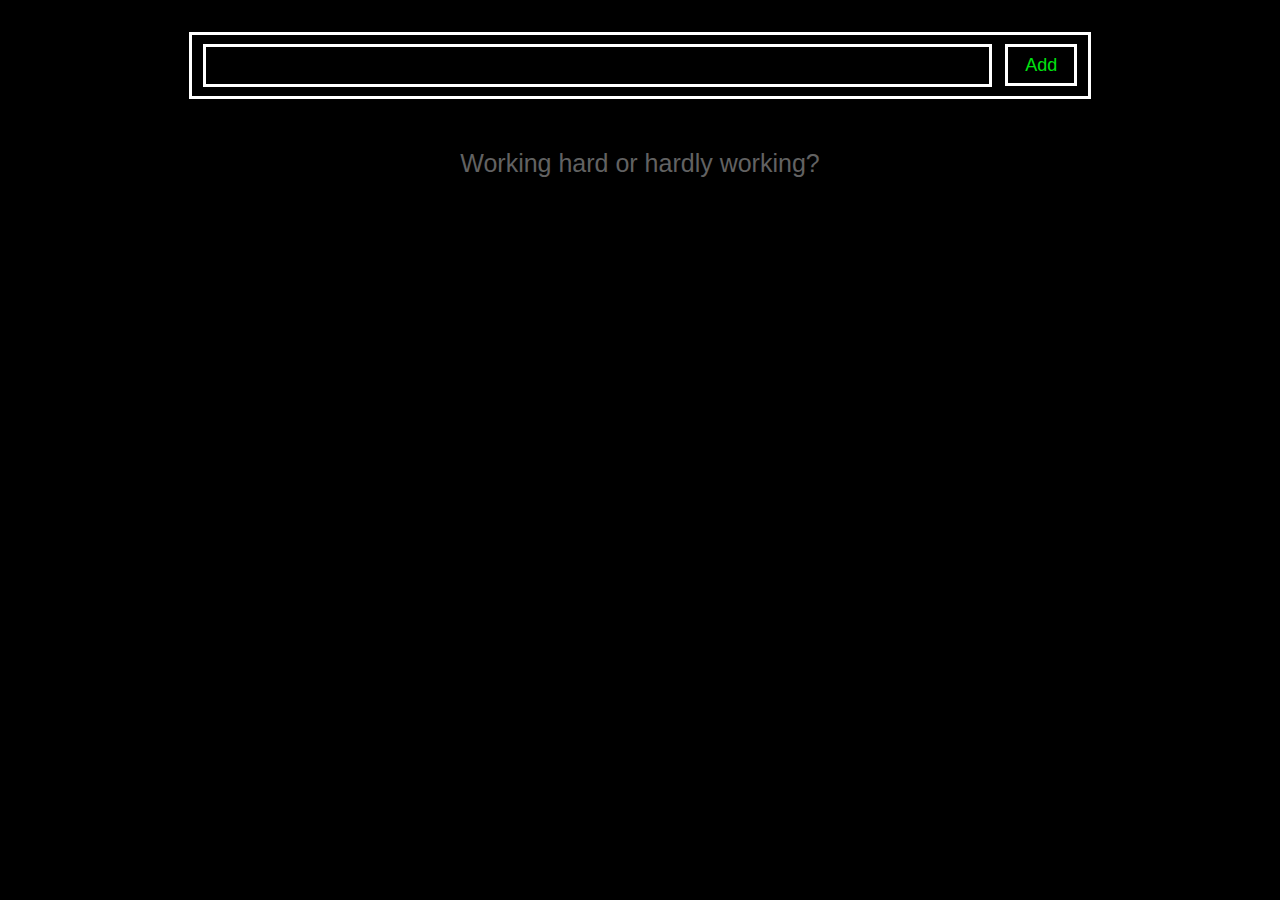
<file: index.html>
<!DOCTYPE HTML>
<html>
    <head>
        <title>ToDo List</title>
        <meta charset="UTF-8">
        <link href = 'todo.css' type = "text/css" rel = 'stylesheet'>
        <script src = 'https://cdn.firebase.com/js/client/2.4.1/firebase.js'></script>
        <script src = 'https://ajax.googleapis.com/ajax/libs/jquery/1.11.1/jquery.min.js'></script>
    </head>
    <body>
        <div id = 'top'>
            <input type = text id = 'input'>
            <button type = 'button' onclick= 'add()'>Add</button>
        </div>    
        <div id = 'main'>
            <h1 id = 'done-message'>Working hard or hardly working?</h1>
        </div>
            
        <script src = "main.js"></script>
    </body>
</html>
</file>
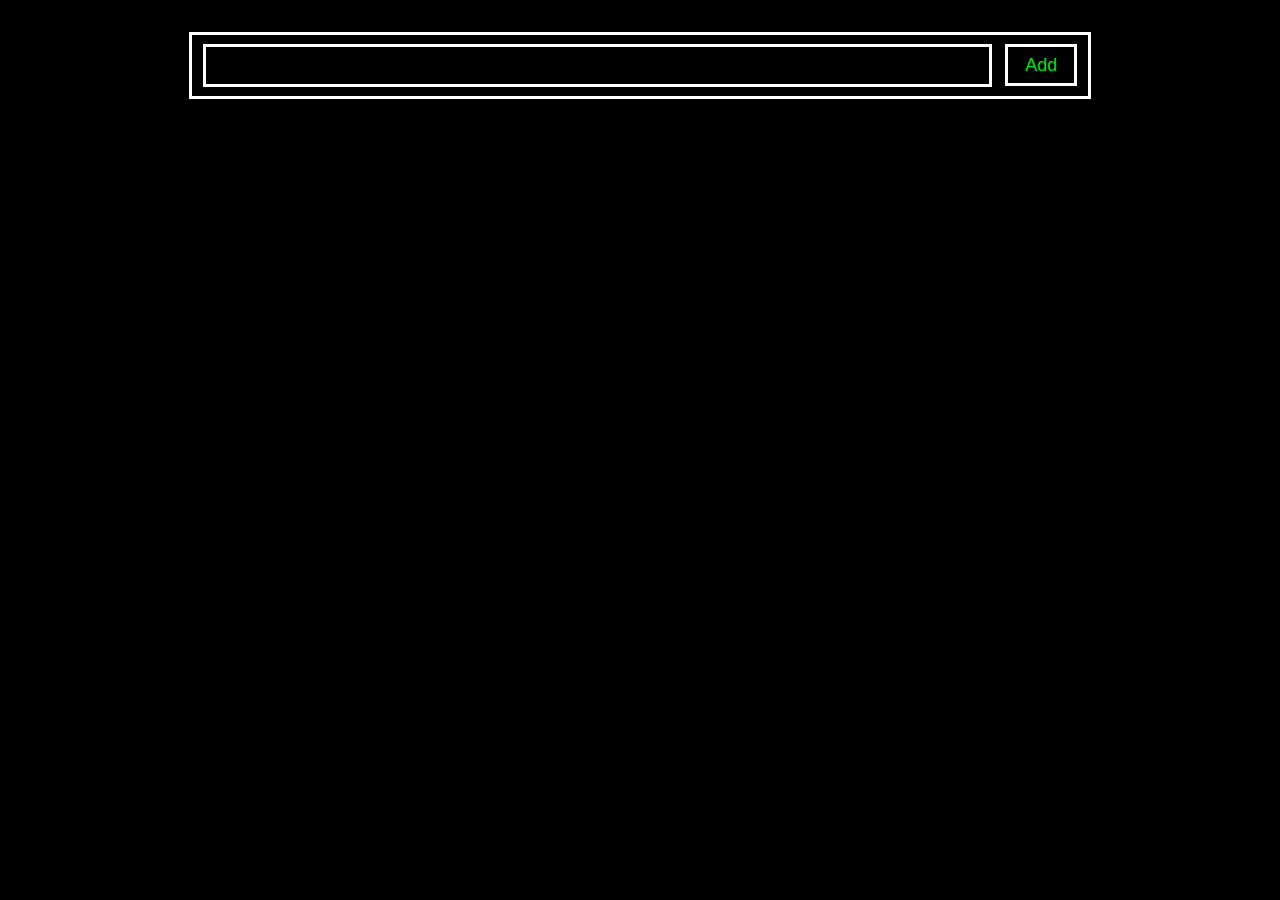
<file: todo.html>
<!DOCTYPE HTML>
<html>
    <head>
        <title>ToDo List</title>
        <link href = 'todo.css' type = "text/css" rel = 'stylesheet'>
    </head>
    <body>
        <div id = 'top'>
            <input type = text id = 'input'>
            <button type = 'button' onclick= 'add()'>Add</button>
        </div>    
        <div id = 'main'>
        </div>
            
        <script> 
            function add()
            {
                var string = document.getElementById('input').value;
                var x = document.createElement("P");
                var y = document.createTextNode(string);
                x.appendChild(y);
                document.getElementById('main').appendChild(x);
                x.addEventListener('click',function(ev){
                    document.getElementById('main').removeChild(x);
                },false);
                document.getElementById('input').value = "";
            }
        </script>
    </body>
</html>
</file>
<file: todo.css>
::selection {
  background: white; /* WebKit/Blink Browsers */
}
::-moz-selection {
  background: white; /* Gecko Browsers */
}
div {
    width: 70vw;
    margin: auto;
    margin-top: 2.5vw;
    background-color: transparent;
    border: 3px solid white;
    text-align: center;
    vertical-align: middle;
}

#main {
    border: none;
    margin-top: 2vw;
    width: 40vw;
    text-align: center;
}

#input {
    width: 87%;
    height: 35px;
    margin: 1%;
    margin-right: 0;
    text-align: center;
    font-size: 26px;
    vertical-align: middle;
    color: rgb(0, 226, 17);
    background-color: transparent;
    border: solid 3px white;
}

input[type=text]:focus, textarea:focus {
    outline: none;
}

button {
    width: 8%;
    height: 42px;
    border: solid 3px white;
    background-color: transparent;
    color: rgb(0, 226, 17);
    margin: 1%;
    vertical-align: middle;
    font-size: 18px;
    -webkit-transition: border-color 0.20s ease-in-out;
    -moz-transition: border-color 0.20s ease-in-out;
    -ms-transition: border-color 0.20s ease-in-out;
    -o-transition: border-color 0.20s ease-in-out;
}

button:hover {
    border-color: rgb(0, 226, 17);
}


body {
    background-color: black;
}

p {
    font-size: 24px;
    font-family: sans-serif;
    padding: 5px;
    border-radius: 20px;
    text-align: left;
    -webkit-touch-callout: none;
    -webkit-user-select: none;
    -khtml-user-select: none;
    -moz-user-select: none;
    -ms-user-select: none;
    user-select: none;
}

h1 {
    color: rgb(98, 98, 98);
    font-family: sans-serif;
    font-size: 25px;
    font-weight: 200;
    margin-top: 50px;
}
</file>
